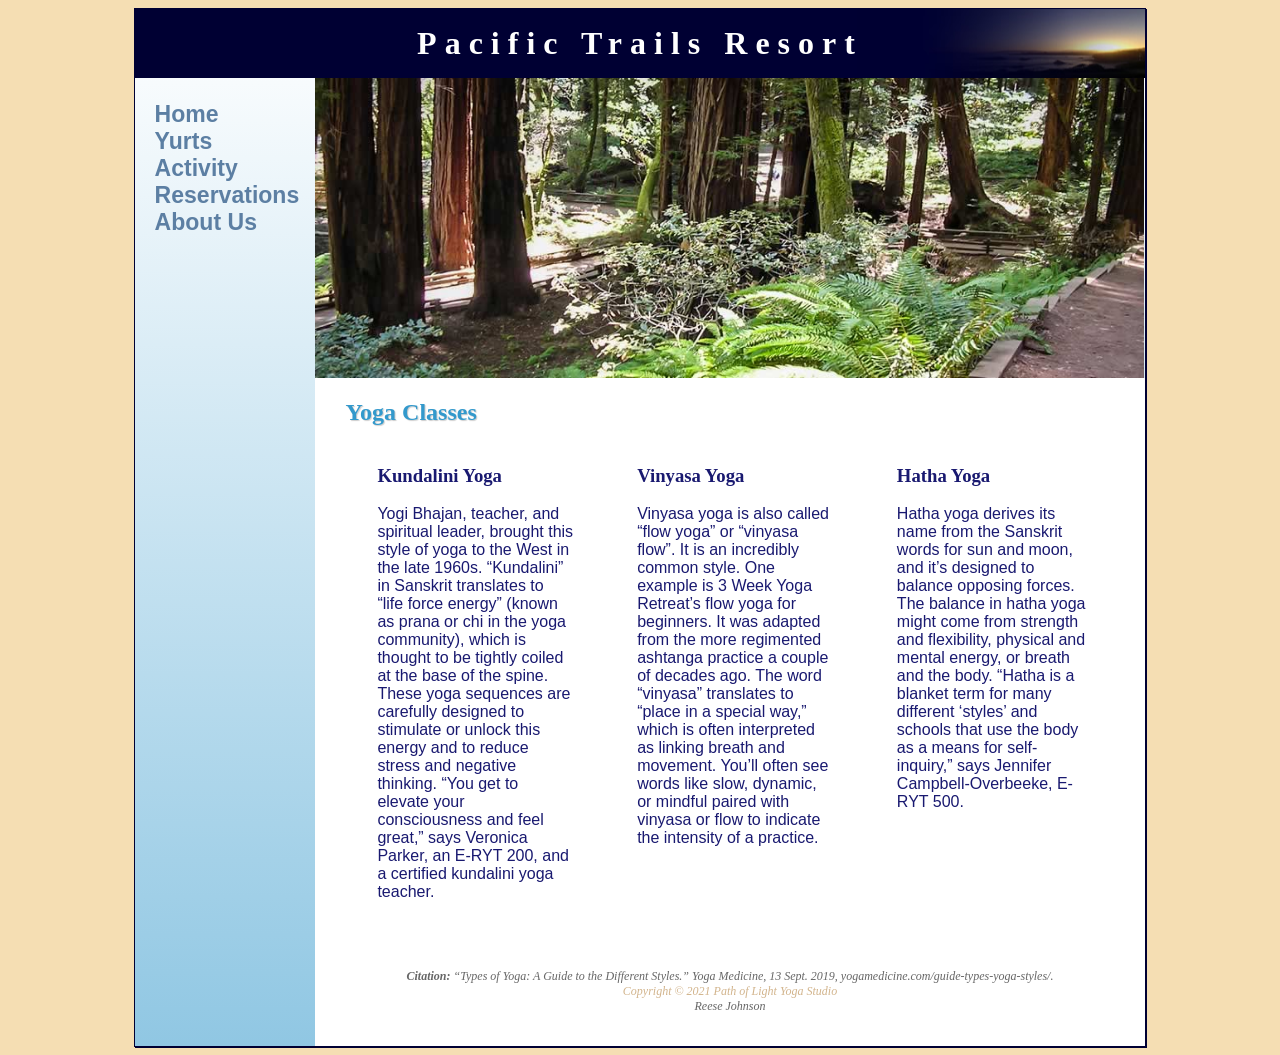
<file: activities.html>
<!DOCTYPE html>
<html lang="en">
  <head>
    <meta charset="UTF-8" />
    <meta name="viewport" content="width-device-width, intitial-scale-1.0" />
    <meta
      name="description"
      content="Many activities here at the pacific trail resorts. We offer yoga, swimming, climbing, tennis, hiking, and many more. You are guarenteed to see fullfillment here at the resort"
    />
    <meta http-equiv="X-UA-Compatible" content="IE=edge" />
    <meta name="viewport" content="width=device-width, initial-scale=1.0" />
    <title>Pacific Trails Resort :: Activities</title>
    <link rel="stylesheet" href="pacific.css" />
    <link rel="icon" href="images/favicon.ico" type="image/png" />
  </head>
  <body class="content">
    <div id="wrapper">
      <!-- header>h1{Path of Light Yoga Studio} -->
      <header>
        <h1><a href="index.html">Pacific Trails Resort</a></h1>
      </header>
      <!-- nav>ul>li*4>a -->
      <nav>
        <!-- <b
          ><a href="index.html">Home</a> &nbsp;<a href="activities.html"
            >Activities</a
          >&nbsp;<a href="yurt.html">Yurts</a>&nbsp;<a href="contact.html"
            >Contact</a
          ></b
        > -->
        <ul>
          <li><a href="index.html">Home</a></li>
          <li><a href="yurt.html">Yurts</a></li>
          <li><a href="activities.html">Activity</a></li>
          <li><a href="reservations.html">Reservations</a></li>
          <li><a href="about.html">About Us</a></li>
        </ul>
      </nav>
      <!-- <img
      src="images/trail.jpg"
      alt="A hiking trail in the wilderness"
      width="100%"
    /> -->
      <!-- Update this div w/class hero -->
      <div id="trailhero" class="hero"></div>
      <main>
        <div id="mymain">
          <h2>Yoga Classes</h2>
          <!-- Give section elements class name -->
          <section class="activities">
            <h3>Kundalini Yoga</h3>
            <p>
              Yogi Bhajan, teacher, and spiritual leader, brought this style of
              yoga to the West in the late 1960s. “Kundalini” in Sanskrit
              translates to “life force energy” (known as prana or chi in the
              yoga community), which is thought to be tightly coiled at the base
              of the spine. These yoga sequences are carefully designed to
              stimulate or unlock this energy and to reduce stress and negative
              thinking. “You get to elevate your consciousness and feel great,”
              says Veronica Parker, an E-RYT 200, and a certified kundalini yoga
              teacher.
            </p>
          </section>
          <section class="activities">
            <h3>Vinyasa Yoga</h3>
            <p>
              Vinyasa yoga is also called “flow yoga” or “vinyasa flow”. It is
              an incredibly common style. One example is 3 Week Yoga Retreat’s
              flow yoga for beginners. It was adapted from the more regimented
              ashtanga practice a couple of decades ago. The word “vinyasa”
              translates to “place in a special way,” which is often interpreted
              as linking breath and movement. You’ll often see words like slow,
              dynamic, or mindful paired with vinyasa or flow to indicate the
              intensity of a practice.
            </p>
          </section>
          <section class="activities">
            <h3>Hatha Yoga</h3>
            <p>
              Hatha yoga derives its name from the Sanskrit words for sun and
              moon, and it’s designed to balance opposing forces. The balance in
              hatha yoga might come from strength and flexibility, physical and
              mental energy, or breath and the body. “Hatha is a blanket term
              for many different ‘styles’ and schools that use the body as a
              means for self-inquiry,” says Jennifer Campbell-Overbeeke, E-RYT
              500.
            </p>
          </section>
        </div>
        <!-- <section class="gallery">
          <div class="gallery-image">
            <img src="gallery/photo1.jpg" alt="San Francisco Bridge" />
          </div>
          <div class="gallery-image">
            <img src="gallery/photo2.jpg" alt="Rocky Coastline" />
          </div>
          <div class="gallery-image">
            <img src="gallery/photo3.jpg" alt="Sunset on the coast" />
          </div>
          <div class="gallery-image">
            <img src="gallery/photo4.jpg" alt="Waterfall near Big Sur" />
          </div>
          <div class="gallery-image">
            <img src="gallery/photo5.jpg" alt="Big Sur Coastline" />
          </div>
          <div class="gallery-image">
            <img src="gallery/photo6.jpg" alt="Sunset on the coast" />
          </div>
        </section> -->
      </main>
      <footer>
        <p>
          <strong>Citation: </strong
          ><cite>
            “Types of Yoga: A Guide to the Different Styles.” Yoga Medicine, 13
            Sept. 2019, yogamedicine.com/guide-types-yoga-styles/.
          </cite>
          <br />
          <span> Copyright &copy; 2021 Path of Light Yoga Studio</span><br />
          Reese Johnson
        </p>
      </footer>
    </div>
  </body>
</html>
</file>
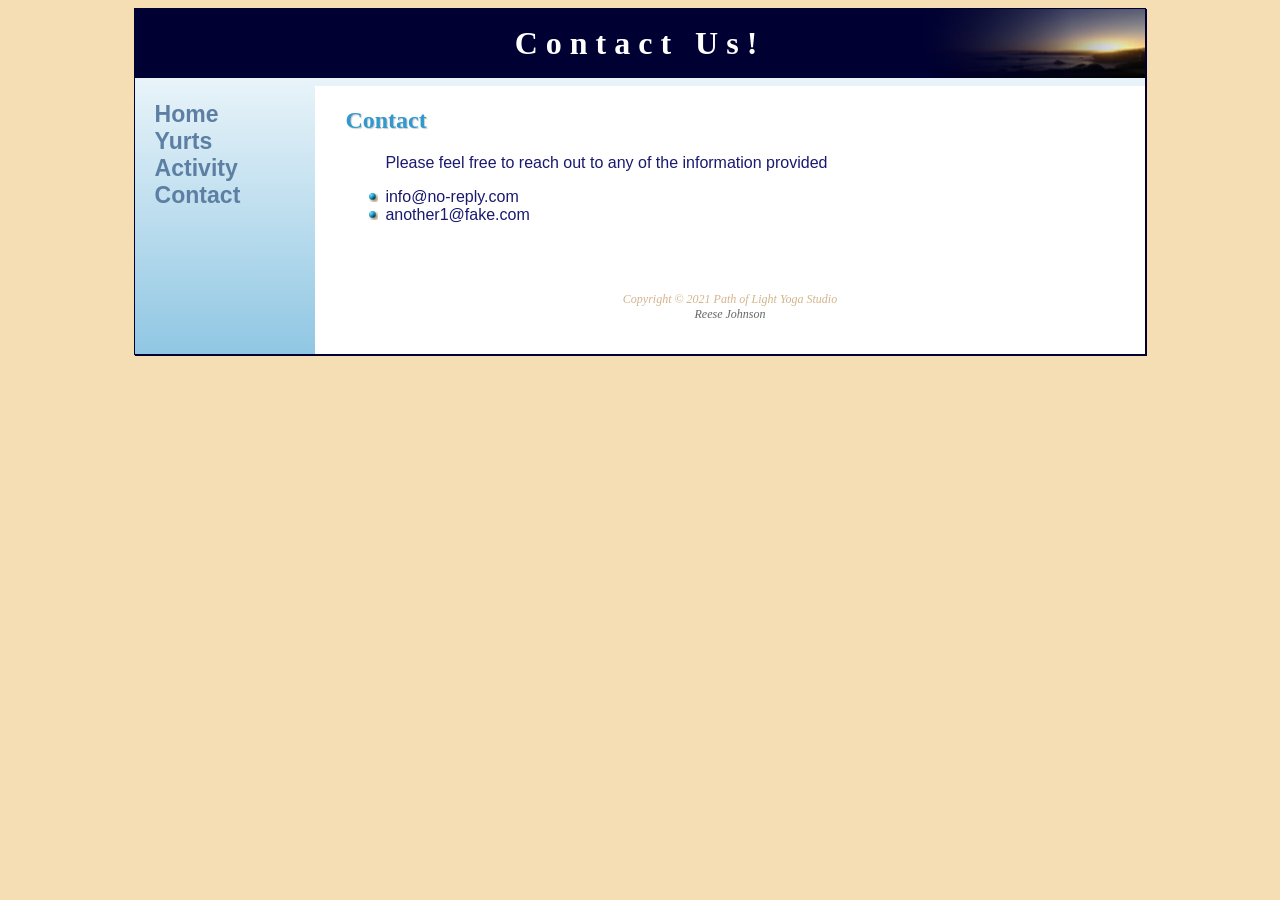
<file: contact.html>
<!DOCTYPE html>
<html lang="en">
  <head>
    <meta charset="UTF-8" />
    <meta name="viewport" content="width-device-width, intitial-scale-1.0">
    <meta http-equiv="X-UA-Compatible" content="IE=edge" />
    <meta name="viewport" content="width=device-width, initial-scale=1.0" />
    <title>Pacific Trails Resort :: Contact</title>
    <link rel="stylesheet" href="pacific.css">
    <link rel="icon" href="images/favicon.ico" type="image/png">
  </head>
  <body class="content">
    <div id="wrapper">
    <!-- header>h1{Path of Light Yoga Studio} -->
    <header>
      <h1>Contact Us!</h1>
    </header>
    <!-- nav>ul>li*4>a -->
    <nav>
      <!-- <b
        ><a href="index.html">Home</a> &nbsp;<a href="activities.html">Activities</a
        >&nbsp;<a href="yurt.html">Yurts</a>&nbsp;<a href="contact.html"
          >Contact</a
        ></b
      > -->
      <ul>
          <li><a href="index.html">Home</a></li>
          <li><a href="yurt.html">Yurts</a></li>
          <li><a href="activities.html">Activity</a></li>
          <li><a href="contact.html">Contact</a></li>
        </ul>
    </nav>
    <main>
      <h2>Contact</h2>
      <p><blockquote>Please feel free to reach out to any of the information provided</blockquote></p>
      <ol class="contact" type="I">
      <li>info@no-reply.com</li>
      <li>another1@fake.com</li>
    </ol>
    </main>
    <footer>
      <p> <span> Copyright &copy; 2021 Path of Light Yoga Studio</span><br />
        Reese Johnson
      </p>
    </footer>
    </div>
  </body>
</html>
</file>
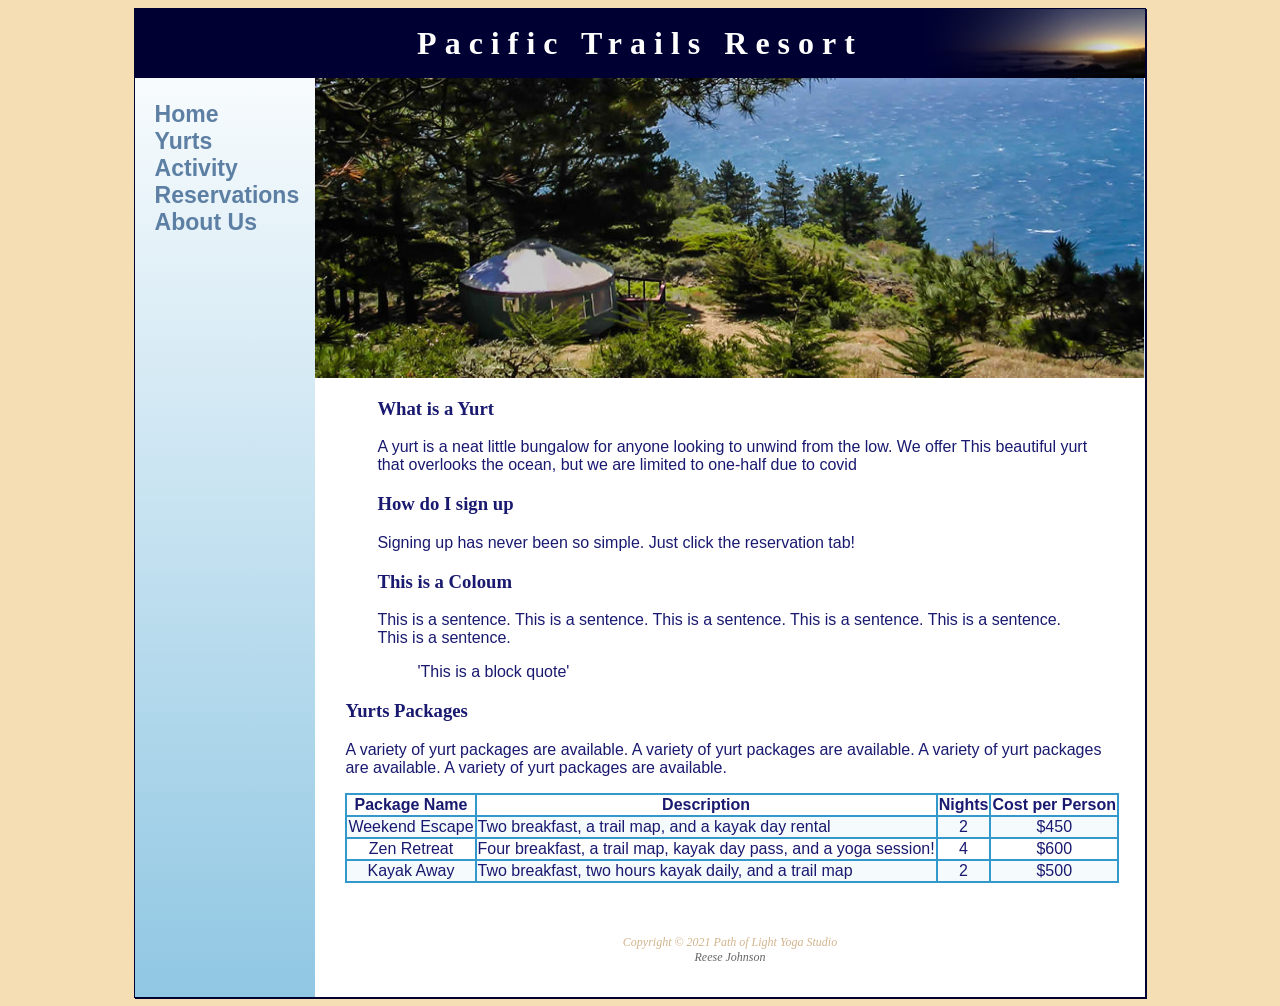
<file: yurt.html>
<!DOCTYPE html>
<html lang="en">
  <head>
    <meta charset="UTF-8" />
    <meta name="viewport" content="width-device-width, intitial-scale-1.0" />
    <meta name="description" content="Yurts are privately owned structured tents that can accomidate multiple people. These offer rural visitaion to the great outdoors of Big Sur without the hassle of camping gear or mobile homes. Yurts come with parking to store trailers for large events."/>
    <meta http-equiv="X-UA-Compatible" content="IE=edge" />
    <meta name="viewport" content="width=device-width, initial-scale=1.0" />
    <title>Pacific Trails Resort :: Yurts</title>
    <link rel="stylesheet" href="pacific.css" />
    <link rel="icon" href="images/favicon.ico" type="image/png" />
  </head>
  <body class="content">
    <div id="wrapper">
      <!-- header>h1{Path of Light Yoga Studio} -->
      <header>
        <h1><a href="index.html">Pacific Trails Resort</a></h1>
      </header>
      <!-- nav>ul>li*4>a -->
      <nav>
        <!-- <b
        ><a href="index.html">Home</a> &nbsp;<a href="activities.html">Activities</a
        >&nbsp;<a href="yurt.html">Yurts</a>&nbsp;<a href="contact.html"
          >Contact</a
        ></b
      > -->
        <ul>
          <li><a href="index.html">Home</a></li>
          <li><a href="yurt.html">Yurts</a></li>
          <li><a href="activities.html">Activity</a></li>
          <li><a href="reservations.html">Reservations</a></li>
          <li><a href="about.html">About Us</a></li>
        </ul>
      </nav>
      <!-- <img src="images/yurt.jpg" alt="A fully enclosed canvas with walls and a roof" width="100%"> -->
      <div id="yurthero"></div>
      <main>
        <section>
          <h3>What is a Yurt</h3>
          <p>
            A yurt is a neat little bungalow for anyone looking to unwind from the low. We offer This beautiful yurt that overlooks the ocean, but we
            are limited to one-half due to covid
          </p>
        </section>
        <section>
          <h3>How do I sign up</h3>
          <p>
            Signing up has never been so simple. Just click the reservation tab!
          </p>
        </section>
        <section>
          <h3>This is a Coloum</h3>
          <p>
            This is a sentence. This is a sentence. This is a sentence. This is
            a sentence. This is a sentence. This is a sentence.
            <blockquote>'This is a block quote'</blockquote>
          </p>
        </section>
        <div id="special">
          <h3>Yurts Packages</h3>
          <p>
            A variety of yurt packages are available. A variety of yurt packages
            are available. A variety of yurt packages are available. A variety
            of yurt packages are available.
          </p>
          <table>
            <tr>
              <th class="package">Package Name</th>
              <th class="description">Description</th>
              <th class="nights">Nights</th>
              <th class="cost">Cost per Person</th>
            </tr>
            <tr>
              <td class="package">Weekend Escape</td>
              <td class="description text">
                Two breakfast, a trail map, and a kayak day rental
              </td>
              <td class="nights">2</td>
              <td class="cost">$450</td>
            </tr>
            <tr>
              <td class="package">Zen Retreat</td>
              <td class="description text">
                Four breakfast, a trail map, kayak day pass, and a yoga session!
              </td>
              <td class="nights">4</td>
              <td class="cost">$600</td>
            </tr>
            <tr>
              <td class="package">Kayak Away</td>
              <td class="description text">
                Two breakfast, two hours kayak daily, and a trail map
              </td>
              <td class="nights">2</td>
              <td class="cost">$500</td>
            </tr>
          </table>
        </div>
      </main>
      <footer>
        <p>
          <span> Copyright &copy; 2021 Path of Light Yoga Studio</span><br />
          Reese Johnson
        </p>
      </footer>
    </div>
  </body>
</html>
</file>
<file: pacific.css>
* {
  box-sizing: border-box;
}
#amazon {
  /* position: relative; */
  float: right;
  /* bottom: 45%; */
}
body {
  background-color: wheat;

  color: #191970;
  font-family: Arial, 'Helvetica Neue', Helvetica, sans-serif;
}
#wrapper {
  background-color: #5c7fa3;
  background-image: linear-gradient(to bottom, #fff, #90c7e3);
  background-repeat: no-repeat;
  /* border: 1px solid #003;
  box-shadow: 3px 3px 3px #333;
  margin: auto;
  min-width: 960px;
  max-width: 2048px;
  width: 80%; */
}
header {
  background-color: #003;
  background-image: url(images/sunset.jpg);
  background-position: right;
  background-repeat: no-repeat;
  color: #fff;
  /* height: 80px; */
  /* padding-top: 10px; */
  text-align: center;
}
header a {
  text-decoration: none;
}
header a:link {
  color: #fff;
}
header a:visited {
  color: #fff;
}
header a:hover {
  color: #90c7e3;
}

nav {
  /* background-color: #cbffda; */
  /* float: left; */
  font-size: 120%; /*fz120%*/
  font-weight: bold; /* fwb */
  padding: 0; /*p0*/
  text-align: center; /* tac */
  /* width: 160px; */
}

nav,
ul {
  list-style-type: none; /* listn */
  margin: 0;
  padding-left: 0; /* pl0 */
  font-size: 1.2em; /* fz1.2em */
}
nav li {
  border-bottom: 1px solid #003;
}
nav a {
  font-weight: bold; /* fwb */
  /* padding: 10px; */
  /* text-transform: uppercase; */
  text-decoration: none; /* tdn */
  display: block;
}
nav a:link {
  color: #5c7fa3;
}
nav a:visited {
  color: #344873;
}
nav a:hover {
  color: #a42a2a;
}
main {
  background-color: #fff; /*bgc#fff*/
  /* margin-left: 190px; ml190 */
  padding: 1px 20px 20px 30px; /*p1-20-20-30*/
  overflow: auto;
}
/* section {
  float: left;
  padding: 0 2em;
  width: 33%;
} */
h1,
h2,
h3,
footer {
  font-family: 'Times New Roman', serif;
}

h1 {
  /* background-color: c#191970; */
  /* color: #fff; */
  /* text-align: center; */
  letter-spacing: 0.25em; /* lts.25em */
  margin-bottom: 0;
  margin-top: 0;
  padding-top: 0.5em;
  padding-bottom: 0.5em;
  /* font-size: 3em; fz3em */
  /* line-height: 200%; */
}
h2 {
  color: #39c;
  text-shadow: 1px 1px 1px #ccc;
}

ol.contact {
  list-style-image: url(images/marker.gif);
}
dt {
  color: rgb(167, 27, 143);
}

footer {
  background-color: #fff;
  color: #666;
  font-style: italic;
  font-size: 75%;
  /* margin-left: 190px; */
  padding: 20px;
  text-align: center;
}
#contact {
  font-size: 90%;
}
#homehero {
  height: 300px;
  background-image: url(images/coast2.jpg);
  background-size: 100% 100%;
  background-repeat: no-repeat;
  /* background-size: ;  */
  /* margin-left: 190px; ml190 */
}
#yurthero {
  height: 300px;
  background-image: url(images/yurt.jpg);
  background-size: 100% 100%;
  background-repeat: no-repeat;
  /* background-size: ; */
  /* margin-left: 190px; ml190 */
}
#trailhero {
  height: 300px;
  background-image: url(images/trail.jpg);
  background-size: 100% 100%;
  background-repeat: no-repeat;
  /* background-size: ; */
  /* margin-left: 190px; ml190 */
}
table {
  border: 2px solid #39c;
  border-collapse: collapse;
}
td,
th {
  position: 0.5em;
  border: 2px solid #39c;
}
td {
  text-align: center;
}
.text {
  text-align: left;
}
tr:nth-last-of-type(odd) {
  background-color: #f5fafc;
}
form {
  display: flex;
  flex-flow: column nowrap;
}

input,
textarea {
  margin-bottom: 0.5em;
}
video,
embed {
  float: right;
  padding-left: 20px;
}
/* Create Global style for gallery image */
.gallery img {
  border: 2px solid rgb(255, 0, 157);
  width: 100%;
  height: 100%;
  text-align: center;
}
.content #aboutmain {
  display: grid;
  grid-template-columns: repeat(3, 1fr);
  grid-template-rows: 1fr 3fr 3fr 2fr;
  /* grid-template-rows: repeat(auto); */
  /* grid-auto-rows: minmax(10px, auto); */
  grid-gap: 10px;
}
main > h2 {
  grid-row: 1/5;
}
main > #description {
  grid-row: 2/2;
  grid-column: 1/3;
}
main > #coast3 {
  grid-row: 2/2;
  grid-column: 3/3;
}
main > #mission {
  /* border: 2px solid rgb(255, 0, 157); */
  grid-row: 3/3;
  grid-column: 2/2;
}
main > #hiking {
  grid-row: 3/3;
  grid-column: 1/1;
}
main > #contact {
  grid-row: 4/4;
}
main > #sign {
  grid-row: 4/4;
  grid-column: 3/3;
}
main > #contact2 {
  grid-row: 4/4;
  grid-column: 1/1;
}

@media (max-width: 460px) {
  #special td,
  #special th {
    display: block;
  }
  #special table {
    margin-right: auto;
    margin-left: auto;
  }
  #special th {
    height: 0;
    margin: 0;
    padding: 0;
    font-style: 10px;
    border: none;
    overflow: hidden;
  }
  td.package::before {
    content: 'Package: ';
  }
  td.description::before {
    content: 'Description: ';
  }
  td.nights::before {
    content: 'Nights: ';
  }
  td.cost::before {
    content: 'Cost: ';
  }
  .package,
  .description,
  .nights,
  .cost {
    width: 100%;
    padding-left: 35%;
    position: relative;
    text-align: left; /* ta */
  }
  td::before {
    width: 25%;
    display: block;
    padding-right: 10px;
    position: absolute;
    top: 6px;
    left: 1em;
    color: #39c;
    font-weight: bold;
    white-space: nowrap;
  }
}

@media (min-width: 600px) {
  /* I cant figure out how to get this right. It keeps resetting the big window and the small window won't respond to this */
  /* .content #aboutmain {
    display: flex;
    flex-flow: column;
  } */
  nav ul {
    display: flex;
    flex-flow: row nowrap;
    justify-content: space-around;
  }
  nav li {
    border-bottom: none;
  }
  section {
    padding-left: 2em;
    padding-right: 2em;
  }
  /* This was messing my content up */
  .content #mymain {
    display: grid;
    grid-template-rows: auto;
    grid-template-columns: repeat(3, 1fr);
    /* grid-auto-rows: minmax(100px, auto); */
  }

  h2 {
    grid-row: 2/3;
    grid-column: 1/5;
  }
  /* h3 {
    grid-row: 3/2;
    grid-column: 1/3;
  } */
  section {
    grid-row: 3/4;
    grid-column: auto;
  }
  .gallery {
    grid-row: 3 / 4;
    grid-column: 1 / 4;
  }
  /* #special {
    grid-row: auto;
    grid-column: 1/5;
  }
  footer {
    grid-row: auto;
    grid-column: 1/5;
  } */

  form {
    /* position: absolute; */

    display: grid;
    grid-gap: 1em;
    gap: 1em;
    grid-template-columns: 6em 1fr;
    grid-template-rows: auto;
    width: 60%;
  }

  input[type='submit'],
  input[type='reset'] {
    grid-column: 2/3;
    width: 9em;
  }
}
@media (min-width: 1024px) {
  nav ul {
    display: flex;
    flex-flow: column;
    padding-top: 1em;
  }
  nav {
    text-align: left;
    padding-left: 1em;
  }
  #wrapper {
    margin: auto;
    width: 80%;
    border: 1px solid #000033;
    box-shadow: 1px 1px #000033;
    display: grid;
    grid-template-columns: 180px auto;
    grid-template-rows: auto;
  }
  .gallery {
    display: grid;
    grid-template-columns: repeat (3, 1fr);
    grid-template-rows: auto;
    grid-gap: 10px;
    padding: 10px;
    grid-auto-rows: 150px;
    /* This gallery keeps stacking my images i dont know why */
  }

  header {
    grid-row: 1/2;
    grid-column: 1/3;
  }
  nav {
    grid-row: 2/5;
    grid-column: 1/2;
  }
  div {
    grid-row: 2/3;
    grid-column: 2/3;
  }
  main {
    grid-row: 3/4;
    grid-column: auto;
  }
  .gallery {
    grid-row: 4/5;
    grid-column: 1/4;
  }
  footer {
    grid-row: 4/5;
    grid-column: 2/3;
  }
}

/* EXTRA PRACTICE */
#milk {
  color: blue;
}
.companyname {
  color: #ff0000;
}
a {
  text-decoration: none;
  color: #ff0000;
}
.feature {
  color: rgb(255, 0, 157);
}
footer span {
  color: tan;
}
</file>
